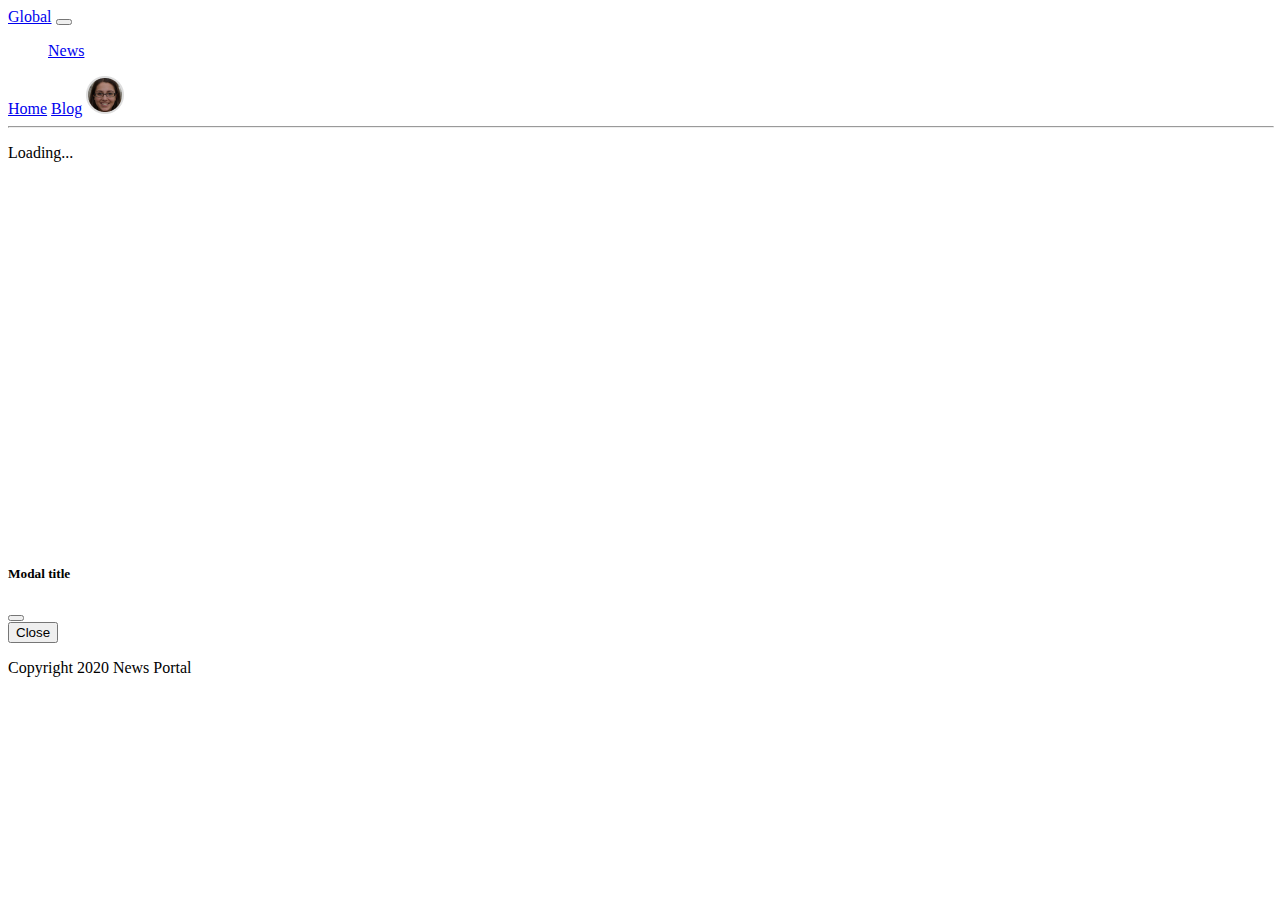
<file: index.html>
<!doctype html>
<html lang="en">
  <head>
    <meta charset="utf-8">
    <meta name="viewport" content="width=device-width, initial-scale=1">
    <title>Global News</title>
    <link href="https://cdn.jsdelivr.net/npm/bootstrap@5.2.0/dist/css/bootstrap.min.css" rel="stylesheet" integrity="sha384-gH2yIJqKdNHPEq0n4Mqa/HGKIhSkIHeL5AyhkYV8i59U5AR6csBvApHHNl/vI1Bx" crossorigin="anonymous">
    <!-- css link -->
    <link rel="stylesheet" href="style.css">
  </head>
  <body>
    <!-- navbar start -->
    <nav class="container navbar navbar-expand-lg bg-light p-4">
        <div class="container-fluid">
          <a class="navbar-brand bg-primary text-white px-2 rounded-2" href="#">Global</a>
          <button class="navbar-toggler" type="button" data-bs-toggle="collapse" data-bs-target="#navbarSupportedContent" aria-controls="navbarSupportedContent" aria-expanded="false" aria-label="Toggle navigation">
            <span class="navbar-toggler-icon"></span>
          </button>
          <div class="collapse navbar-collapse" id="navbarSupportedContent">
            <ul class="navbar-nav me-auto mb-2 mb-lg-0">
                <a class="navbar-brand text-primary" href="#">News</a>
            </ul>
            <form class="d-flex" role="search">

                <a class="navbar-brand text-primary" href="#">Home</a>
                <a class="navbar-brand" href="blog.html">Blog</a>
                <img src="image/Avatar.png" alt="">
               
            </form>
          </div>
        </div>
      </nav>
      <!-- navbar end -->
      <!-- horizental bar -->
      <div class="container">
        <hr style="width:100%;text-align:left;margin-left:0">
      </div>
      <!-- header section start -->
      <header class="container">
        <nav class="navbar navbar-expand-lg bg-light mb-5"> 
          <div class="container-fluid">
              <div class="collapse navbar-collapse d-flex justify-content-between" id="navbarNav">
                 <ul class="navbar-nav"> 
                  
                </ul>
              </div>
            </div>
          </nav>
      </header>
      <!-- header section end -->
      <main class="container">
        <!-- spinner section -->
        <section id="loader" class="d-none">
          <div style="height: 400px;" class="d-flex justify-content-center align-items-center">
            <div class="spinner-border text-info" role="status">
              <span class="visually-hidden ">Loading...</span>
            </div>
          </div>
        </section>
        <!-- card section start -->
        <section>
          <div id="card-container">

          </div>
        </section>
        <!-- card section end -->
        <!-- modal section start -->
        <section>
              <!-- Modal -->
            <div class="modal fade" id="exampleModal" tabindex="-1"                             aria-labelledby="exampleModalLabel" aria-hidden="true">
              <div class="modal-dialog">
                <div class="modal-content">
                  <div class="modal-header">
                      <h5 class="modal-title" id="exampleModalLabel">Modal title</h5>
                      <button type="button" class="btn-close" data-bs-dismiss="modal" aria-label="Close"></button>
                  </div>
                  <div id="modal-body" class="modal-body">
                     
                  </div>
                  <div class="modal-footer">
                      <button type="button" class="btn btn-secondary" data-bs-dismiss="modal">Close</button>
                  </div>
                 </div>
                </div>
              </div>
            </section>
        <!-- modal section end -->
      </main>
      <!-- footer section -->
      <footer>
        <p class="text-center p-4 fw-bold shadow-sm text-secondary">Copyright 2020 News Portal</p>
      </footer>
    <script src="https://cdn.jsdelivr.net/npm/bootstrap@5.2.0/dist/js/bootstrap.bundle.min.js" integrity="sha384-A3rJD856KowSb7dwlZdYEkO39Gagi7vIsF0jrRAoQmDKKtQBHUuLZ9AsSv4jD4Xa" crossorigin="anonymous"></script>
    <!-- js link add -->
    <script src="js/news.js"></script>
  </body>
</html>
</file>
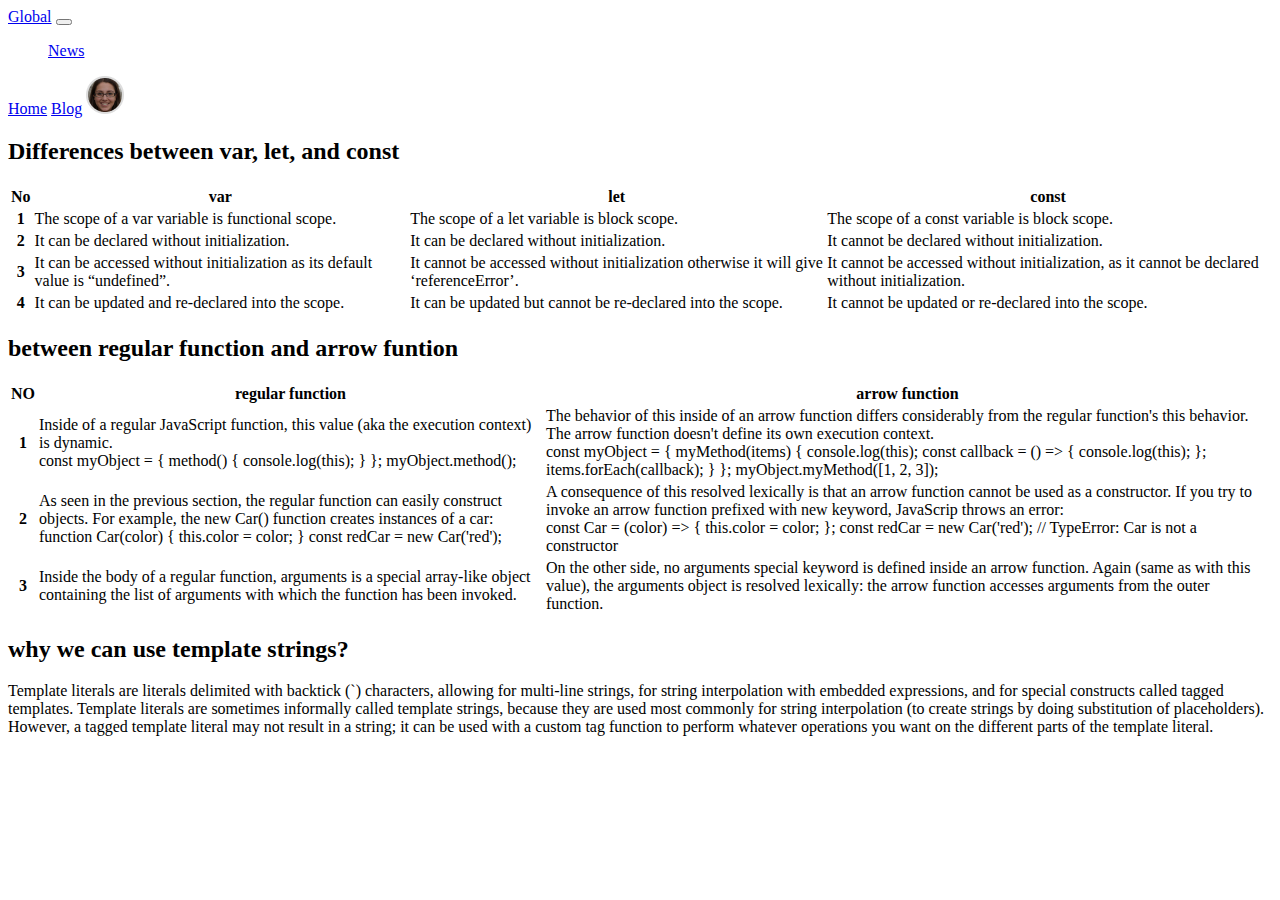
<file: blog.html>
<!doctype html>
<html lang="en">
  <head>
    <meta charset="utf-8">
    <meta name="viewport" content="width=device-width, initial-scale=1">
    <title>Answer to the quetions</title>
    <link href="https://cdn.jsdelivr.net/npm/bootstrap@5.2.0/dist/css/bootstrap.min.css" rel="stylesheet" integrity="sha384-gH2yIJqKdNHPEq0n4Mqa/HGKIhSkIHeL5AyhkYV8i59U5AR6csBvApHHNl/vI1Bx" crossorigin="anonymous">
  </head>
  <body class="container">
     <!-- navbar start -->
     <nav class="navbar navbar-expand-lg bg-light p-4">
      <div class="container-fluid">
        <a class="navbar-brand bg-primary text-white px-2 rounded-2" href="#">Global</a>
        <button class="navbar-toggler" type="button" data-bs-toggle="collapse" data-bs-target="#navbarSupportedContent" aria-controls="navbarSupportedContent" aria-expanded="false" aria-label="Toggle navigation">
          <span class="navbar-toggler-icon"></span>
        </button>
        <div class="collapse navbar-collapse" id="navbarSupportedContent">
          <ul class="navbar-nav me-auto mb-2 mb-lg-0">
              <a class="navbar-brand text-primary" href="#">News</a>
          </ul>
          <form class="d-flex" role="search">

              <a class="navbar-brand text-primary" href="index.html">Home</a>
              <a class="navbar-brand" href="#">Blog</a>
              <img src="image/Avatar.png" alt="">
             
          </form>
        </div>
      </div>
    </nav>
    <!-- navbar end -->
    <!-- between var let and const -->
    <section>
        <table class="table caption-top border border-1">
            <h2 class="mb-4 text-success">Differences between var, let, and const</h2>
            <thead>
              <tr>
                <th scope="col">No</th>
                <th scope="col">var</th>
                <th scope="col">let</th>
                <th scope="col">const</th>
              </tr>
            </thead>
            <tbody>
              <tr>
                <th scope="row">1</th>
                <td>The scope of a var variable is functional scope.</td>
                <td>The scope of a let variable is block scope.</td>
                <td>The scope of a const variable is block scope.</td>
              </tr>
              <tr>
                <th scope="row">2</th>
                <td>It can be declared without initialization.</td>
                <td>It can be declared without initialization.</td>
                <td>It cannot be declared without initialization.</td>
              </tr>
              <tr>
                <th scope="row">3</th>
                <td>It can be accessed without initialization as its default value is “undefined”.</td>
                <td>It cannot be accessed without initialization otherwise it will give ‘referenceError’.</td>
                <td>It cannot be accessed without initialization, as it cannot be declared without initialization.</td>
              </tr>
              <tr>
                <th scope="row">4</th>
                <td>It can be updated and re-declared into the scope.</td>
                <td>It can be updated but cannot be re-declared into the scope.</td>
                <td>It cannot be updated or re-declared into the scope.</td>
              </tr>
            </tbody>
          </table>
    </section>
    <!-- between regular function and arrow funtion -->
    <section>
        <table class="table caption-top border border-1">
            <h2 class="mb-4 text-success">between regular function and arrow funtion</h2>
            <thead>
              <tr>
                <th scope="col">NO</th>
                <th scope="col">regular function</th>
                <th scope="col">arrow function</th>
        
              </tr>
            </thead>
            <tbody>
              <tr>
                <th scope="row">1</th>
                <td>Inside of a regular JavaScript function, this value (aka the execution context) is dynamic. <br> const myObject = {
                  method() {
                    console.log(this);
                  }
                };
                myObject.method(); </td>
                <td>The behavior of this inside of an arrow function differs considerably from the regular function's this behavior. The arrow function doesn't define its own execution context. <br> 
                  const myObject = {
                    myMethod(items) {
                      console.log(this);
                      const callback = () => {
                        console.log(this);
                      };
                      items.forEach(callback);
                    }
                  };
                  myObject.myMethod([1, 2, 3]); </td>
                
              </tr>
              <tr>
                <th scope="row">2</th>
                <td>As seen in the previous section, the regular function can easily construct objects.

                  For example, the new Car() function creates instances of a car: <br>
                  function Car(color) {
                    this.color = color;
                  }
                  const redCar = new Car('red');</td>
                <td>A consequence of this resolved lexically is that an arrow function cannot be used as a constructor.

                  If you try to invoke an arrow function prefixed with new keyword, JavaScrip throws an error:
                  <br>
                  const Car = (color) => {
                    this.color = color;
                  };
                  const redCar = new Car('red'); // TypeError: Car is not a constructor</td>
                
              </tr>
              <tr>
                <th scope="row">3</th>
                <td>Inside the body of a regular function, arguments is a special array-like object containing the list of arguments with which the function has been invoked.</td>
                <td>On the other side, no arguments special keyword is defined inside an arrow function.

                  Again (same as with this value), the arguments object is resolved lexically: the arrow function accesses arguments from the outer function.</td>
            
              </tr>
            </tbody>
          </table>
    </section>
    <!-- why we can use template string -->
    <section>
      <h2 class="text-success">why we can use template strings?</h2>
       <p class="mt-4">
        Template literals are literals delimited with backtick (`) characters, allowing for multi-line strings, for string interpolation with embedded expressions, and for special constructs called tagged templates.
        Template literals are sometimes informally called template strings, because they are used most commonly for string interpolation (to create strings by doing substitution of placeholders). However, a tagged template literal may not result in a string; it can be used with a custom tag function to perform whatever operations you want on the different parts of the template literal.
        </p>
    </section>
    <script src="https://cdn.jsdelivr.net/npm/bootstrap@5.2.0/dist/js/bootstrap.bundle.min.js" integrity="sha384-A3rJD856KowSb7dwlZdYEkO39Gagi7vIsF0jrRAoQmDKKtQBHUuLZ9AsSv4jD4Xa" crossorigin="anonymous"></script>
  </body>
</html>
</file>
<file: style.css>
.author{
    max-width: 50px;
}
</file>
